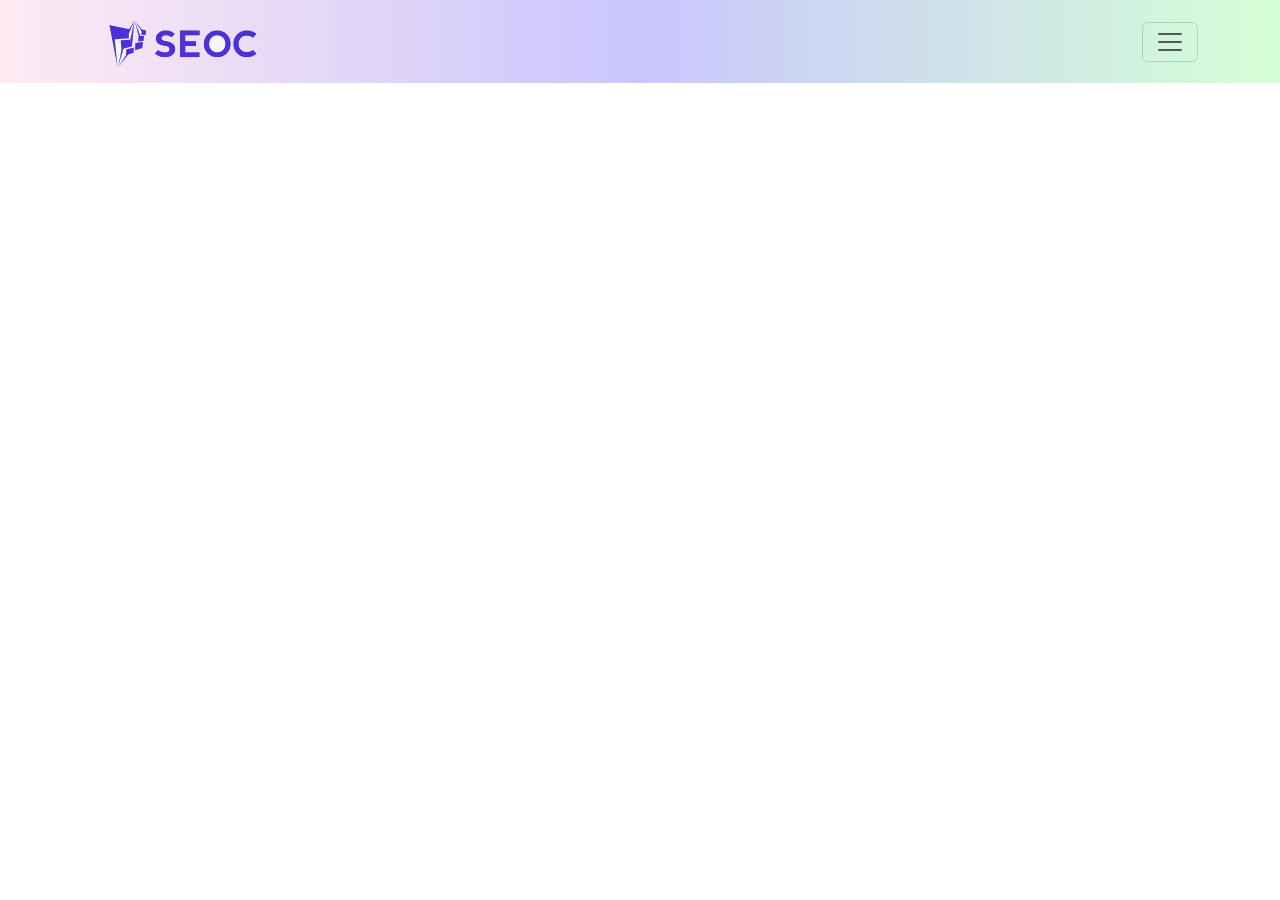
<file: Web12H/index.html>
<!DOCTYPE html>
<html lang="en">
<head>
    <meta charset="UTF-8">
    <meta http-equiv="X-UA-Compatible" content="IE=edge">
    <meta name="viewport" content="width=device-width, initial-scale=1.0">
    <link rel="stylesheet" href="bootstrap-5.3.3-dist/css/bootstrap.rtl.css">
    <link rel="stylesheet" href="assets/css/styles.css">
    <title>اژانس دییتال مارکتینگ|SEOC</title>
</head>
<body>
  <header>
    <nav class="navbar bg-body-tertiary fixed-top">
      <div class="container">
        <a class="navbar-brand" href="index.html">
          <img src="assets/images/image.psd.png" alt="SEOC">
        </a>
        <button class="navbar-toggler" type="button" data-bs-toggle="offcanvas" data-bs-target="#offcanvasNavbar" aria-controls="offcanvasNavbar" aria-label="Toggle navigation">
          <span class="navbar-toggler-icon"></span>
        </button>
        <div class="offcanvas offcanvas-end" tabindex="-1" id="offcanvasNavbar" aria-labelledby="offcanvasNavbarLabel">
          <div class="offcanvas-header">
            <img src="assets/images/image.psd.png" alt="" class="navbar-brand">
            <button type="button" class="btn-close" data-bs-dismiss="offcanvas" aria-label="Close"></button>
          </div>
          <div class="offcanvas-body">
            <ul class="navbar-nav justify-content-end flex-grow-1 pe-3">
              <li class="nav-item">
                <a class="nav-link active" aria-current="page" href="index.html" target="_blank">خانه</a>
              </li>
              <li class="nav-item">
                <a class="nav-link" href="aboutus.html" target="_blank">درباره ما</a>
              </li>
              <li class="nav-item dropdown">
                <a class="nav-link dropdown-toggle" href="#" role="button" data-bs-toggle="dropdown" aria-expanded="false">
                  خدمات ما
                </a>
                <ul class="dropdown-menu">
                  <li><a class="dropdown-item" href="#" target="_blank">خدمات یک</a></li>
                  <li><a class="dropdown-item" href="#" target="_blank">خدمات دو</a></li>
                  <li><a class="dropdown-item" href="#" target="_blank">خدمات سه</a></li>
                  <li><a class="dropdown-item" href="#" target="_blank">خدمات چهار</a></li>
                  <li>
                    <hr class="dropdown-divider">
                  </li>
                  <li><a class="dropdown-item" href="#" target="_blank">خدمات پنج</a></li>
                </ul>
              </li>
            </ul>
            <ul class="dropdown-menu">
              <li class="nav-item dropdown">
                <a class="nav-link dropdown-toggle" href="#" role="button" data-bs-toggle="dropdown" aria-expanded="false">
                  وبلاگ یک
                </a>
                <ul class="dropdown-menu">
                  <li><a class="dropdown-item" href="#" target="_blank">وبلاگ یک</a></li>
                  <li>
                    <hr class="dropdown-divider">
                  </li>
                  <li><a class="dropdown-item" href="#" target="_blank">وبلاگ چپ/a></li>
                    <li>
                      <hr class="dropdown-divider">
                    </li>
                  <li><a class="dropdown-item" href="#" target="_blank">وبلاگ راست</a></li>
                  <li>
                    <hr class="dropdown-divider">
                  </li>
                  <li><a class="dropdown-item" href="#" target="_blank">وبلاگ تک</a></li>
                </ul>
              </li>
            <ul class="dropdown-menu">
              <li class="nav-item dropdown">
                <a class="nav-link dropdown-toggle" href="#" role="button" data-bs-toggle="dropdown" aria-expanded="false">
                  صفحات
                </a>
                <ul class="dropdown-menu">
                  
                </ul>
              </li>
              <ul class="navbar-nav justify-content-end flex-grow-1 pe-3">
                <li class="nav-item">
                    <a href="" class="nav-link"></a>                  
                </li>

                </ul>
            <form class="d-flex mt-3" role="search">
              <input class="form-control me-2" type="search" placeholder="Search" aria-label="Search">
              <button class="btn btn-outline-success" type="submit">Search</button>
            </form>
          </div>
        </div>
      </div>
    </nav>
  </header>
    <script src="bootstrap-5.3.3-dist/js/bootstrap.bundle.js"></script>
</body>
</html>
</file>
<file: Web12H/assets/css/styles.css>
nav {
    background:linear-gradient(to right,#FFEAF3,#CAC6FD,#D4FFD6);
}

.main-heading {

}
.btn-close {
    display: flex;
    align-items: flex-end;
}
</file>
